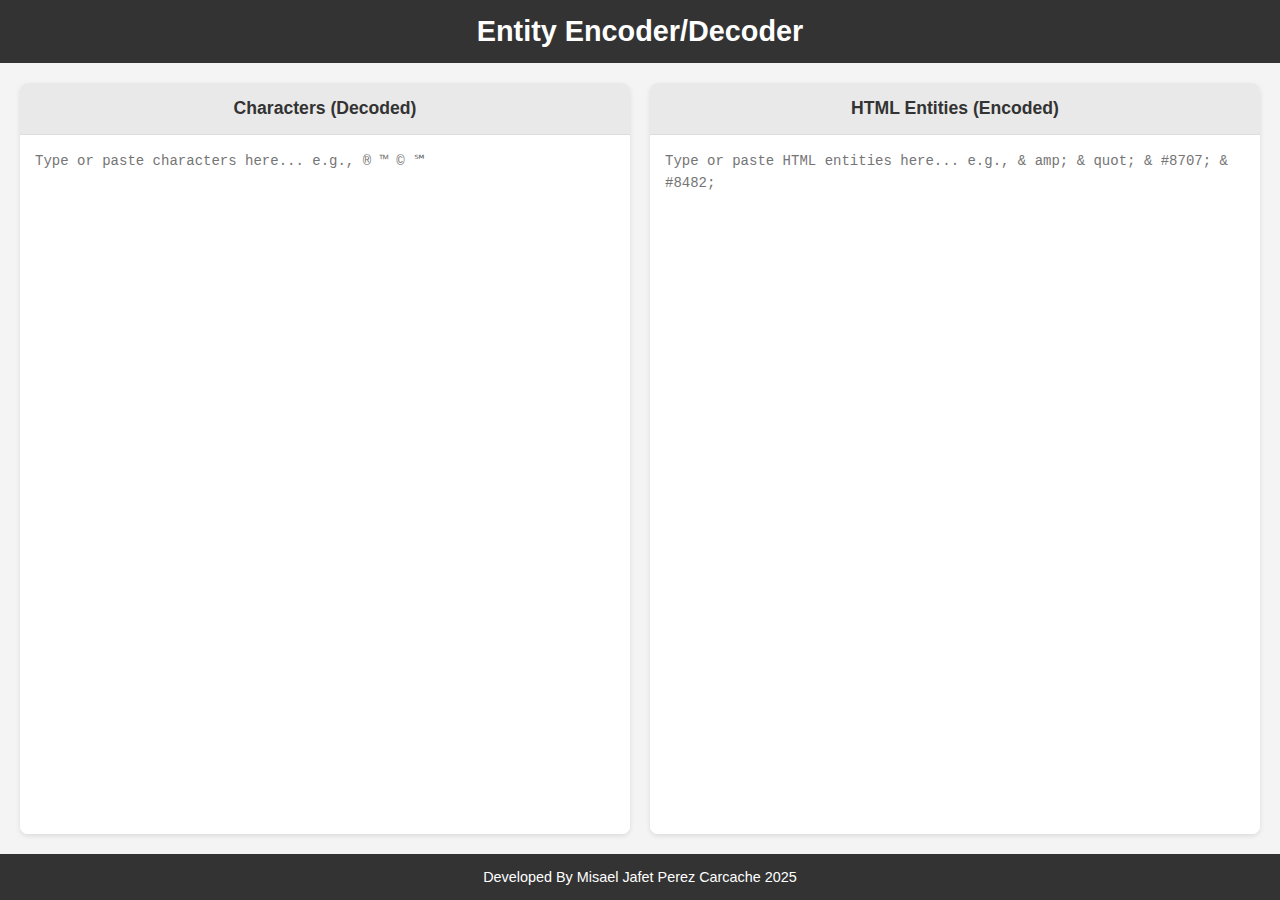
<file: Entity Encoder Decoder HTML/index.html>
<!DOCTYPE html>
<html lang="en">
<head>
    <meta charset="UTF-8">
    <meta name="viewport" content="width=device-width, initial-scale=1.0">
    <title>HTML Entity Encoder/Decoder</title>
    <link rel="stylesheet" href="style.css">
    <script src="script.js"></script>
</head>
<body>
    <header>
        <h1>Entity Encoder/Decoder</h1>
    </header>

    <main class="container">
        <div class="panel">
            <h2>Characters (Decoded)</h2>
            <textarea id="decoded-text" placeholder="Type or paste characters here... e.g., ® ™ © ℠" ></textarea>
        </div>

        <div class="panel">
            <h2>HTML Entities (Encoded)</h2>
            <textarea id="encoded-text" placeholder="Type or paste HTML entities here... e.g., & amp; & quot; & #8707; & #8482;"></textarea>
        </div>
    </main>

    <footer>
        <p>Developed By Misael Jafet Perez Carcache 2025</p>
    </footer>

</body>
</html>
</file>
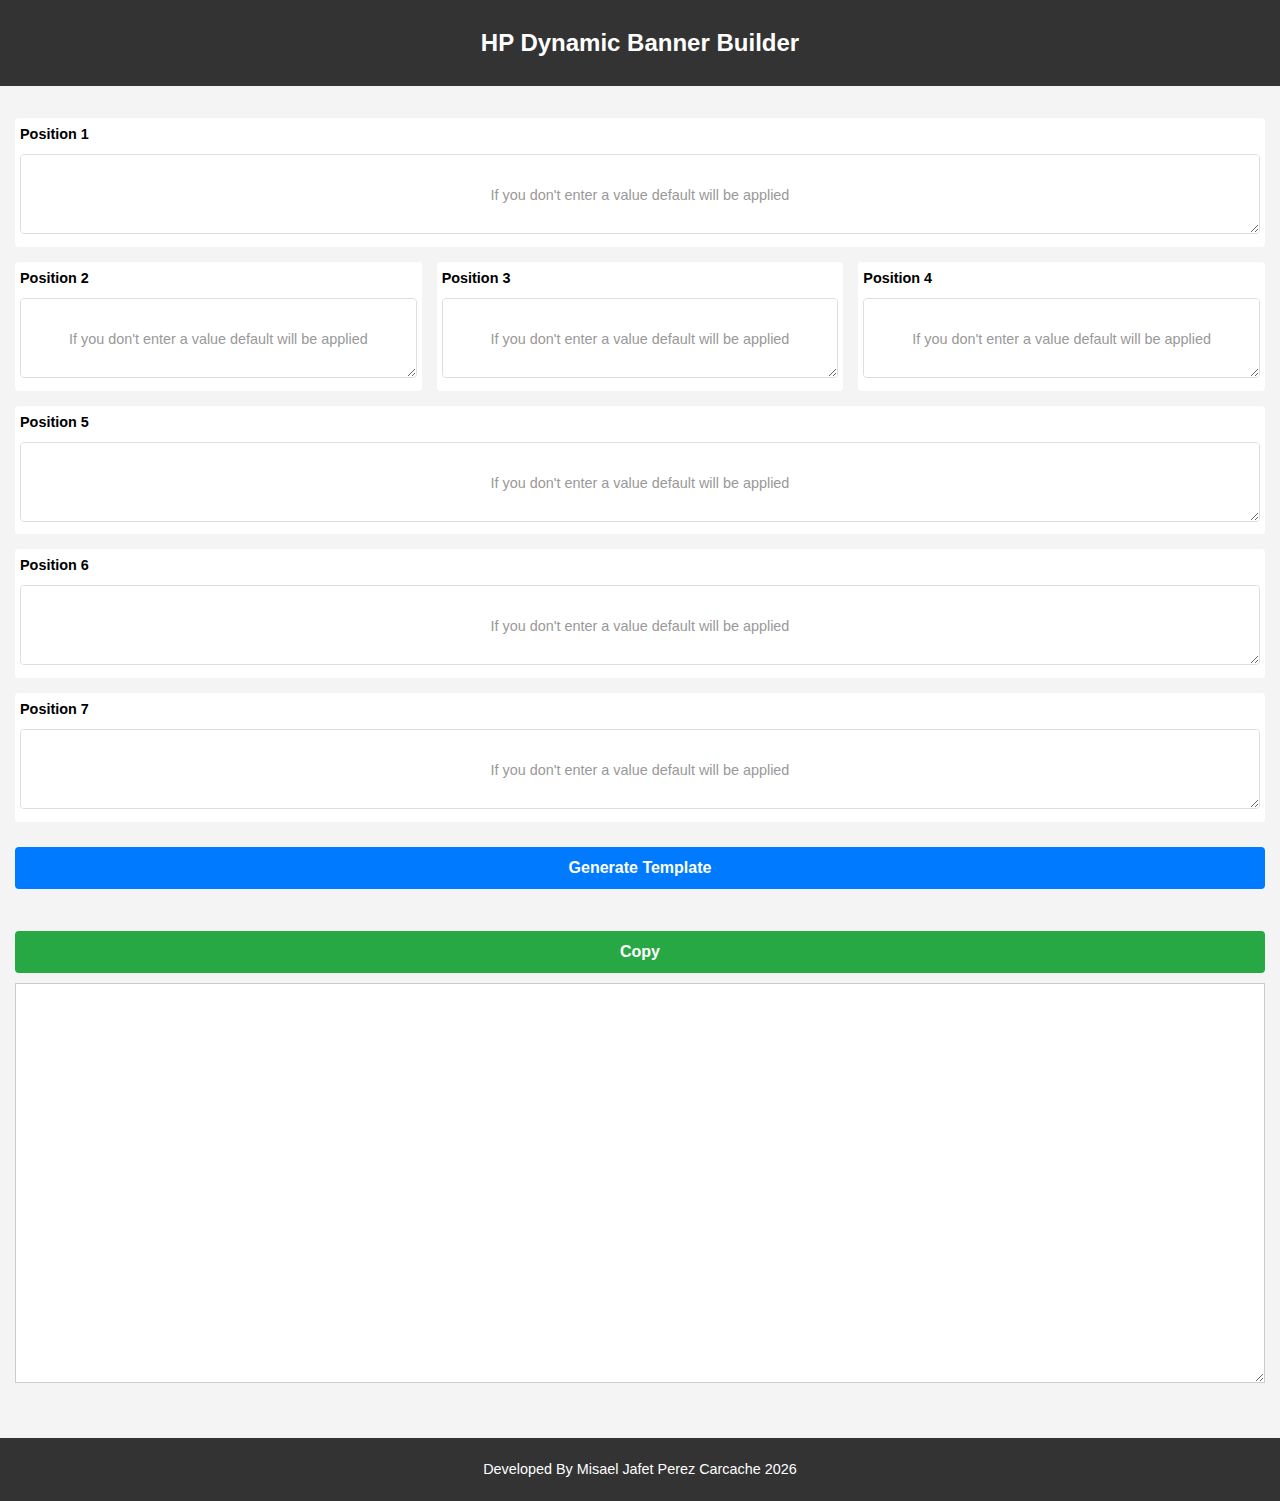
<file: HP Dynamic Builder/index.html>
<!DOCTYPE html>
<html lang="en">
<head>
    <meta charset="UTF-8">
    <meta name="viewport" content="width=device-width, initial-scale=1.0">
    <title>HP Dynamic Banner Builder</title>
    <link rel="stylesheet" href="styles.css">
</head>
<body>
    <header>
        <h1>HP Dynamic Banner Builder</h1>
    </header>
    <main>
        <section class="banner-container">
            
            <!-- Position 1 (Full Width) -->
            <div class="position-input full-width" data-pos="1">
                <label for="pos1">Position 1</label>
                <textarea id="pos1" placeholder="If you don't enter a value default will be applied"></textarea>
            </div>

            <!-- Position 2 (1/3 Width) -->
            <div class="position-input third-width" data-pos="2">
                <label for="pos2">Position 2</label>
                <textarea id="pos2" placeholder="If you don't enter a value default will be applied"></textarea>
            </div>

            <!-- Position 3 (1/3 Width) -->
            <div class="position-input third-width" data-pos="3">
                <label for="pos3">Position 3</label>
                <textarea id="pos3" placeholder="If you don't enter a value default will be applied"></textarea>
            </div>

            <!-- Position 4 (1/3 Width) -->
            <div class="position-input third-width" data-pos="4">
                <label for="pos4">Position 4</label>
                <textarea id="pos4" placeholder="If you don't enter a value default will be applied"></textarea>
            </div>

            <!-- Position 5 (Full Width) -->
            <div class="position-input full-width" data-pos="5">
                <label for="pos5">Position 5</label>
                <textarea id="pos5" placeholder="If you don't enter a value default will be applied"></textarea>
            </div>

            <!-- Position 6 (Full Width) -->
            <div class="position-input full-width" data-pos="6">
                <label for="pos6">Position 6</label>
                <textarea id="pos6" placeholder="If you don't enter a value default will be applied"></textarea>
            </div>

            <!-- Position 7 (Full Width) -->
            <div class="position-input full-width" data-pos="7">
                <label for="pos7">Position 7</label>
                <textarea id="pos7" placeholder="If you don't enter a value default will be applied"></textarea>
            </div>
            
            <button id="generateButton">Generate Template</button>
        </section>
        
        <section class="result-container">
            <button id="copyButton">Copy</button>
            <textarea id="resultOutput" readonly></textarea>
        </section>
    </main>
    <footer>
        <p>Developed By Misael Jafet Perez Carcache 2026</p>
    </footer>

    <script src="script.js"></script>
</body>
</html>
</file>
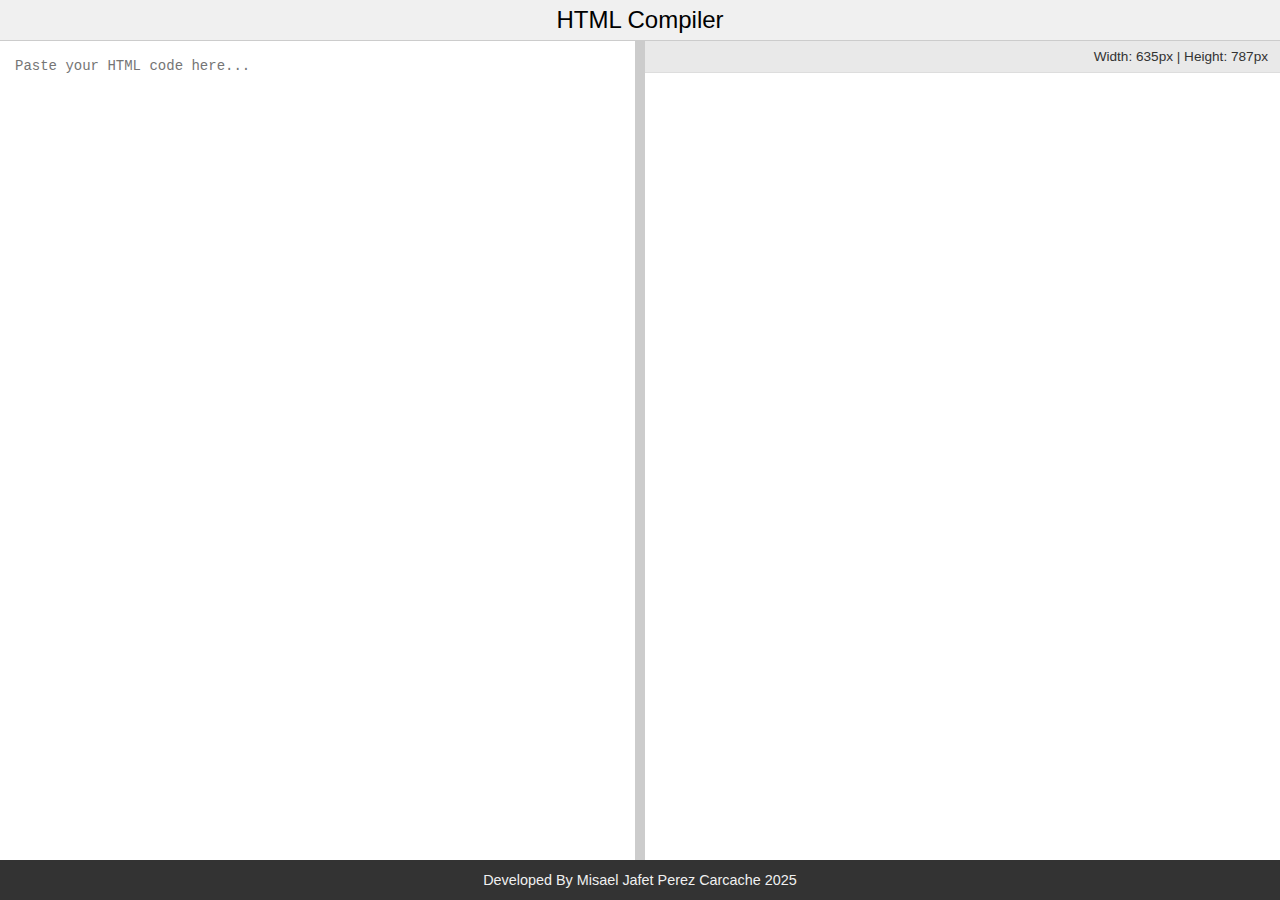
<file: HTML COMPILER/index.html>
<!DOCTYPE html>
<html lang="en">
<head>
    <meta charset="UTF-8">
    <meta name="viewport" content="width=device-width, initial-scale=1.0">
    <title>HTML Live Editor</title>
    <link rel="stylesheet" href="style.css">
    <script src="script.js"></script>
</head>
<body>
    <header>
        <h1>HTML Compiler</h1>
    </header>

    <main class="container">
        <div class="pane" id="input-pane">
            <textarea id="html-input" placeholder="Paste your HTML code here..."></textarea>
        </div>

        <div class="resizer" id="resizer"></div>

        <div class="pane" id="output-pane">
            <div class="viewport-info" id="viewport-info">
                Width: <span id="output-width">0</span>px | Height: <span id="output-height">0</span>px
            </div>
            <iframe id="output-frame" title="HTML Output"></iframe>
        </div>
    </main>

    <footer>
        <p>Developed By Misael Jafet Perez Carcache 2025</p>
    </footer>

    </body>
</html>
</file>
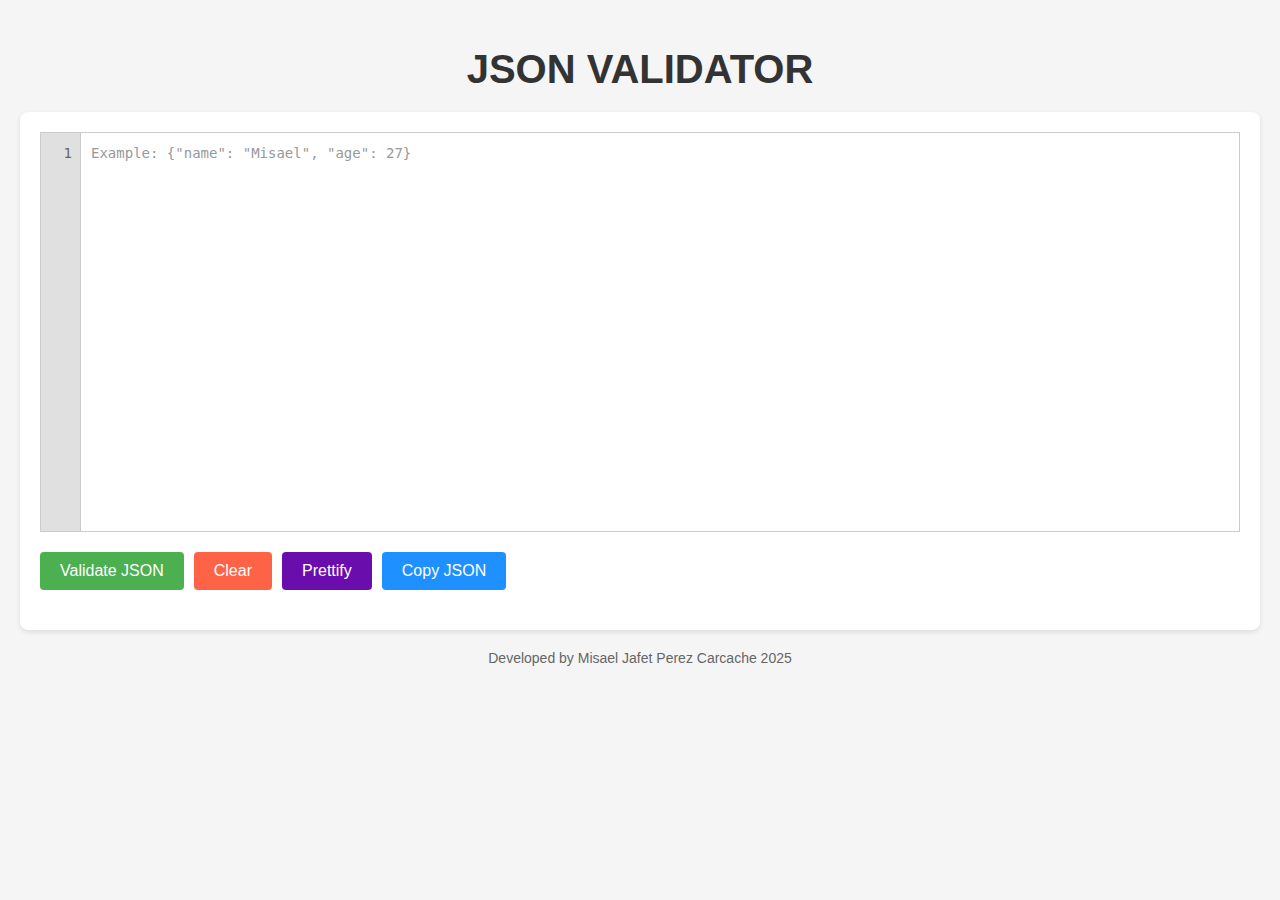
<file: JSON Validator/index.html>
<!DOCTYPE html>
<html lang="en">
<head>
  <meta charset="UTF-8">
  <meta name="viewport" content="width=device-width, initial-scale=1.0">
  <title>JSON Validator</title>
  <link rel="stylesheet" href="styles.css">
  <script src="lib/jsonlint.min-1.6.0.js"></script>
</head>
<body>
  <h1>JSON VALIDATOR</h1>
  <div class="container">
    <div class="editor-group">
      <div class="editor-wrapper">
        <div class="line-numbers" id="lineNumbers"></div>
        <textarea id="jsonInput" placeholder='Example: {"name": "Misael", "age": 27}'></textarea>
      </div>
    </div>
    <div class="button-group">
      <button id="validateButton" onclick="validateJson()">Validate JSON</button>
      <button id="clearButton" onclick="clearInput()">Clear</button>
      <button id="formatButton" onclick="toggleFormat()" data-mode="prettify">Prettify</button>
      <button id="copyButton" onclick="copyResult()">Copy JSON</button>
    </div>
    <div class="result-group">
      <div id="errorOutput"></div>
    </div>
  </div>
  <div class="footer">Developed by Misael Jafet Perez Carcache 2025</div>
  <script src="script.js"></script>
</body>
</html>
</file>
<file: JSON Validator/styles.css>
/* General page styling */
body {
  font-family: Arial, sans-serif;
  margin: 0;
  padding: 20px;
  background-color: #f5f5f5;
  color: #333;
}

/* Page title */
h1 {
  text-align: center;
  color: #333;
  font-size: 2.5em;
  margin-bottom: 20px;
}

/* Main container */
.container {
  max-width: 1200px;
  margin: 0 auto;
  padding: 20px;
  background: #fff;
  border-radius: 8px;
  box-shadow: 0 2px 5px rgba(0, 0, 0, 0.1);
}

/* Editor section */
.editor-group {
  margin-bottom: 20px;
}

/* Wrapper for textarea and line numbers */
.editor-wrapper {
  position: relative;
  display: flex;
  width: 100%;
}

/* Line numbers styling */
.line-numbers {
  min-width: 40px;
  padding: 10px 8px;
  background: #e0e0e0;
  border: 1px solid #ccc;
  border-right: none;
  text-align: right;
  font-family: monospace;
  font-size: 14px;
  color: #666;
  user-select: none;
  line-height: 1.5;
  white-space: pre;
  overflow-y: hidden;
  height: 400px;
  box-sizing: border-box;
}

/* Textarea for JSON input */
textarea {
  flex: 1;
  height: 400px;
  resize: none;
  padding: 10px;
  border: 1px solid #ccc;
  background: #fff;
  color: #333;
  font-family: monospace;
  font-size: 14px;
  line-height: 1.5;
  box-sizing: border-box;
  overflow-y: auto;
}

textarea::placeholder {
  color: #999;
}

/* Button container */
.button-group {
  display: flex;
  gap: 10px;
  margin-bottom: 20px;
}

/* General button styling */
button {
  padding: 10px 20px;
  border: none;
  border-radius: 4px;
  cursor: pointer;
  font-size: 16px;
  color: #fff;
  transition: background 0.3s;
}

/* Validate button */
#validateButton {
  background-color: #4CAF50;
}

#validateButton:hover {
  background-color: #45a049;
}

/* Clear button */
#clearButton {
  background-color: #FF6347; /* Tomato red */
}

#clearButton:hover {
  background-color: #e55b3c;
}

/* Format button (Prettify/Compress) */
#formatButton {
  background-color: #6A0DAD; /* Purple */
  color: #FFFFFF; /* White text */
}

#formatButton:hover {
  background-color: #5c0992; /* Slightly darker purple */
}

/* Copy button */
#copyButton {
  background-color: #1E90FF; /* Dodger blue */
}

#copyButton:hover {
  background-color: #1a7de5;
}

/* Result section */
.result-group {
  margin-top: 20px;
}

/* Error messages */
#errorOutput {
  margin-top: 10px;
  color: #d32f2f;
  font-family: monospace;
  font-size: 14px;
}

/* Highlighted error line */
.error-line {
  background-color: #ffebee;
  border-left: 3px solid #d32f2f;
  padding: 5px 10px;
  margin: 5px 0;
}

/* Footer */
.footer {
  text-align: center;
  margin-top: 20px;
  color: #666;
  font-size: 14px;
}

/* Responsive design */
@media (max-width: 600px) {
  body {
    padding: 10px;
  }

  .container {
    padding: 10px;
  }

  .line-numbers {
    min-width: 30px;
  }

  textarea,
  .line-numbers {
    font-size: 12px;
  }

  button {
    padding: 8px 12px;
    font-size: 14px;
  }
}
</file>
<file: Entity Encoder Decoder HTML/style.css>
/* Basic Reset and Page Setup */
body, html {
    margin: 0;
    padding: 0;
    height: 100%;
    font-family: Arial, sans-serif;
    display: flex;
    flex-direction: column; /* Stack header, main, footer vertically */
    background-color: #f4f4f4; /* Light gray background for the page */
    color: #333;
}

/* Header Styling */
header {
    background-color: #333; /* Dark background for header */
    color: white;
    padding: 15px 20px;
    text-align: center;
    flex-shrink: 0; /* Header should not shrink */
}

header h1 {
    margin: 0;
    font-size: 1.8em;
}

/* Main container for the two panels */
.container {
    display: flex; /* Arrange panels side-by-side */
    flex-grow: 1; /* Container takes available vertical space */
    padding: 20px;
    gap: 20px; /* Space between the two panels */
    overflow: hidden; /* Prevent container itself from scrolling */
}

/* Styling for each panel (Decoded and Encoded) */
.panel {
    flex: 1; /* Each panel takes equal width */
    display: flex;
    flex-direction: column; /* Stack h2 and textarea vertically */
    background-color: #fff; /* White background for panels */
    border-radius: 8px;
    box-shadow: 0 2px 5px rgba(0,0,0,0.1);
    overflow: hidden; /* Ensure textarea stays within rounded corners */
}

.panel h2 {
    margin: 0;
    padding: 15px;
    background-color: #e9e9e9; /* Light header for panel title */
    font-size: 1.1em;
    text-align: center;
    border-bottom: 1px solid #ddd;
}

/* Textarea styling */
textarea {
    flex-grow: 1; /* Textarea fills the available space in its panel */
    padding: 15px;
    border: none; /* Remove default border */
    font-family: 'Courier New', Courier, monospace; /* Monospaced font for code/entities */
    font-size: 14px;
    line-height: 1.6;
    resize: none; /* Disable user resizing of textareas */
    outline: none; /* Remove focus outline */
    box-sizing: border-box;
    width: 100%;
    background-color: #fff; /* Ensure textarea background is white */
    color: #333;
}

/* Footer Styling */
footer {
    background-color: #333; /* Dark background for footer */
    color: white;
    text-align: center; /* Center the paragraph text */
    padding: 15px 0;
    font-size: 0.9em;
    flex-shrink: 0; /* Footer should not shrink */
}

footer p {
    margin: 0; /* Remove default paragraph margin */
}
</file>
<file: HP Dynamic Builder/styles.css>
/* Reset & Base */
* {
    margin: 0;
    padding: 0;
    box-sizing: border-box;
}

body {
    font-family: 'Segoe UI', Tahoma, Geneva, Verdana, sans-serif;
    line-height: 1.6;
    background-color: #f4f4f4;
    color: #333;
}

/* Header */
header {
    background-color: #333;
    color: white;
    text-align: center;
    padding: 1.5rem 0;
    margin-bottom: 2rem;
}

h1 {
    font-size: 1.5rem;
    font-weight: bold;
}

/* Main Layout */
main {
    max-width: 1400px;
    margin: 0 auto;
    padding: 0 15px;
}

/* Form Grid System - Mobile First (Columnas por defecto) */
.banner-container {
    display: flex;
    flex-wrap: wrap;
    gap: 15px; /* Espacio entre cajas */
}

.position-input {
    width: 100%; /* Mobile: Ocupa todo el ancho */
    background: #fff;
    padding: 5px;
    border-radius: 4px;
}

/* Labels */
.position-input label {
    display: block;
    font-weight: bold;
    margin-bottom: 8px;
    font-size: 0.9rem;
    color: #000;
}

/* Textareas */
.position-input textarea {
    width: 100%;
    min-height: 80px;
    padding: 15px;
    border: 1px solid #ddd;
    border-radius: 4px;
    font-family: Arial, sans-serif;
    font-size: 0.9rem;
    resize: vertical;
    color: #555;
    background-color: #fff;
    outline: none;
    transition: border 0.2s;
}

.position-input textarea:focus {
    border-color: #007bff;
    box-shadow: 0 0 4px rgba(0,123,255,0.2);
}

.position-input textarea::placeholder {
    color: #999;
    text-align: center;
    line-height: 50px; /* Centrar verticalmente el placeholder */
}

/* Desktop Layout (Estilo tipo Dashboard como la imagen) */
@media (min-width: 1024px) {
    /* Clase para filas completas (Pos 1, 5, 6, 7) */
    .full-width {
        flex: 0 0 100%;
    }

    /* Clase para 3 columnas (Pos 2, 3, 4) */
    .third-width {
        /* (100% - 30px de gap total) / 3 */
        flex: 0 0 calc(33.333% - 10px); 
    }
}

/* Botones Generales */
button {
    width: 100%;
    padding: 12px;
    border: none;
    border-radius: 4px;
    font-size: 1rem;
    font-weight: bold;
    cursor: pointer;
    color: white;
    margin-top: 10px;
    transition: background 0.3s;
}

#generateButton {
    background-color: #007bff; /* Azul */
}

#generateButton:hover {
    background-color: #0056b3;
}

/* Result Area */
.result-container {
    margin-top: 2rem;
    margin-bottom: 3rem;
}

#copyButton {
    background-color: #28a745; /* Verde */
    margin-bottom: 10px;
}

#copyButton:hover {
    background-color: #218838;
}

#resultOutput {
    width: 100%;
    height: 400px;
    padding: 15px;
    border: 1px solid #ccc;
    background-color: #fff;
    font-family: 'Consolas', 'Monaco', monospace;
    font-size: 0.85rem;
    white-space: pre; /* Respeta formato exacto */
    overflow: auto;
    color: #333;
}

/* Footer */
footer {
    text-align: center;
    padding: 20px;
    background-color: #333;
    color: white;
    margin-top: auto;
    font-size: 0.9rem;
}
</file>
<file: HTML COMPILER/style.css>
/* Basic Reset and Full Page Setup */
body, html {
    margin: 0; /* Remove default browser margins */
    padding: 0; /* Remove default browser padding */
    height: 100%; /* Make html and body take the full viewport height */
    font-family: 'Segoe UI', Tahoma, Geneva, Verdana, sans-serif; /* Modern sans-serif font stack */
    overflow: hidden; /* Prevent scrollbars on the body, as panes will handle their own scrolling */
    display: flex; /* Use flexbox for overall page layout (header, main, footer) */
    flex-direction: column; /* Stack header, main, and footer vertically */
}

/* Header Styling */
header {
    background-color: #f0f0f0; /* Light gray background for the header */
    padding: 0; /* Remove padding, will use flex to center */
    text-align: center; /* Center the text content (h1) */
    border-bottom: 1px solid #ccc; /* Subtle border below the header */
    flex-shrink: 0; /* Prevent the header from shrinking if content is too large */
    height: 40px; /* Explicit height for the header */
    display: flex; /* Use flex to center content vertically */
    align-items: center; /* Center items vertically */
    justify-content: center; /* Center items horizontally */
}

header h1 {
    margin: 0; /* Remove default h1 margin */
    font-size: 1.5em; /* Set font size for the main title */
    font-weight: 500; /* Slightly lighter font weight */
}

/* Main container for input and output panes */
.container {
    display: flex; /* Arrange child elements (panes and resizer) in a row */
    flex-grow: 1; /* Allow the container to take up all available vertical space */
    /* Calculate height: 100% of parent (body) minus header and footer heights */
    height: calc(100% - 40px - 40px); /* Header height 40px, Footer height 40px (padding 10*2 + implicit p margin or line height) */
    overflow: hidden; /* Prevent content from overflowing the main container itself */
}

/* Common styling for Panes (input and output) */
.pane {
    height: 100%; /* Panes should take the full height of their container */
    overflow: auto; /* Add scrollbars if content exceeds pane dimensions */
    display: flex; /* Use flexbox for internal layout (e.g., output pane with info and iframe) */
    flex-direction: column; /* Stack elements vertically within a pane */
}

/* Input Pane Specifics */
#input-pane {
    flex: 1; /* Distribute available width. Initially, 1 part for input. */
    background-color: #f9f9f9; /* Light background for the input pane */
}

/* Output Pane Specifics */
#output-pane {
    flex: 1; /* Distribute available width. Initially, 1 part for output. */
    background-color: #ffffff; /* White background for the output pane */
    position: relative; /* Needed if child elements use absolute positioning (not used here, but good practice) */
}

/* HTML input textarea */
#html-input {
    width: 100%; /* Textarea takes full width of its parent (#input-pane) */
    height: 100%; /* Textarea takes full height of its parent (#input-pane) */
    border: none; /* Remove default border */
    padding: 15px; /* Internal spacing */
    font-family: 'Consolas', 'Monaco', 'Courier New', Courier, monospace; /* Monospaced font for code */
    font-size: 14px; /* Comfortable font size for code */
    box-sizing: border-box; /* Include padding and border in the element's total width and height */
    resize: none; /* Disable browser's default textarea resize handle */
    background-color: #ffffff; /* Light theme: white background for textarea */
    color: #333333; /* Light theme: dark text color */
    outline: none; /* Remove focus outline (consider accessibility for custom focus styles if needed) */
    line-height: 1.5; /* Improve readability of code */
}

/* Resizer Handle Styling */
.resizer {
    width: 10px; /* Width of the draggable resizer bar */
    background-color: #cccccc; /* Medium gray background */
    cursor: col-resize; /* Indicate that this element can be dragged horizontally */
    flex-shrink: 0; /* Prevent the resizer from shrinking */
    height: 100%; /* Resizer takes full height of the container */
    display: flex; /* For potential future icons or elements inside */
    align-items: center; /* Vertically center content (if any) */
    justify-content: center; /* Horizontally center content (if any) */
    transition: background-color 0.2s ease; /* Smooth background color transition on hover */
}
.resizer:hover {
    background-color: #bbbbbb; /* Darker gray on hover for visual feedback */
}


/* Viewport information display (above the output iframe) */
.viewport-info {
    background-color: #e9e9e9; /* Light gray background for info bar */
    padding: 8px 12px; /* Spacing around the text */
    font-size: 0.85em; /* Slightly smaller font size */
    text-align: right; /* Align text to the right */
    border-bottom: 1px solid #dddddd; /* Subtle border below the info bar */
    flex-shrink: 0; /* Prevent this div from shrinking when iframe content is large */
    color: #333; /* Dark text color for readability */
}

/* Output iframe (where the HTML result is shown) */
#output-frame {
    width: 100%; /* Iframe takes full width of its parent (#output-pane) */
    flex-grow: 1; /* Iframe takes up remaining vertical space in #output-pane */
    border: none; /* Remove default iframe border */
    background-color: white; /* Ensure iframe background is white */
}

/* Footer Styling */
footer {
    background-color: #333333; /* Dark background for the footer */
    color: #f0f0f0; /* Light text color for contrast */
    text-align: center; /* Center the paragraph text within the footer */
    padding: 10px 0; /* Vertical padding, no horizontal padding as text-align handles centering */
    font-size: 0.9em; /* Slightly smaller font for footer text */
    flex-shrink: 0; /* Prevent the footer from shrinking */
    height: 20px; /* Explicit height for footer (used in .container height calc) */
    line-height: 20px; /* Vertically center text if footer height matches line-height */
}

footer p {
    margin: 0; /* Remove default paragraph margins to avoid extra space */
}
</file>
